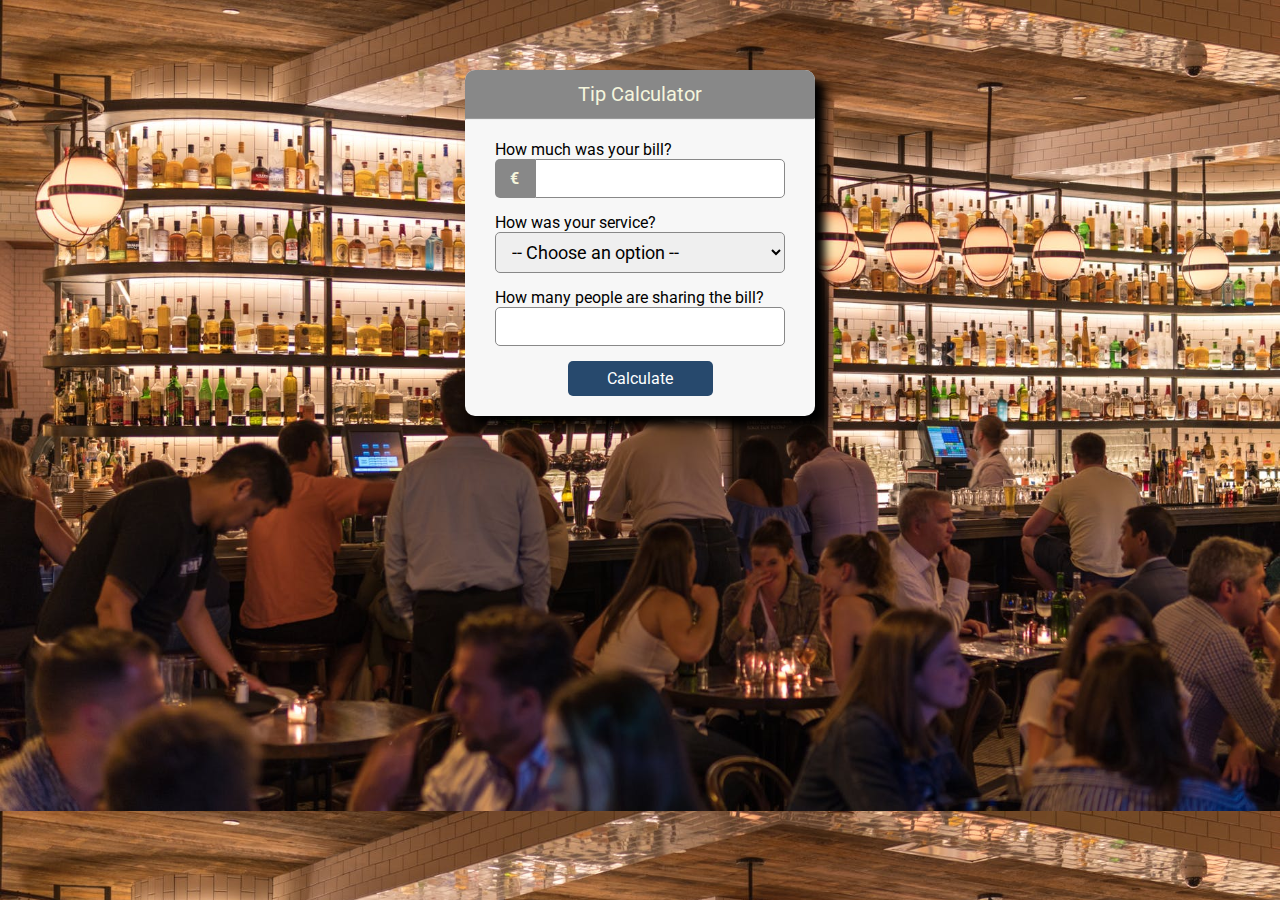
<file: Week3/project/index.html>
<!DOCTYPE html>
<html lang="en">

<head>
  <meta charset="UTF-8">
  <meta name="viewport" content="width=device-width, initial-scale=1.0">
  <title>Tip Calculator</title>
  <link href="https://fonts.googleapis.com/css2?family=Roboto:wght@400&display=swap" rel="stylesheet">
  <link rel="stylesheet" href="style.css">
</head>

<body>
  <div id="app">
    <p id="header">Tip Calculator</p>
    <hr>
    <form>
      <div class="input-container">
        <label>How much was your bill?</label><br>
        <div id="euro-card">
          <span id="euro">€</span> <input type="number" name="cost" min="1">
        </div>
      </div>
      <div class="input-container">
        <label>How was your service?</label> <br>
        <select name="options">
          <option value="none" selected disabled>
            -- Choose an option --
          </option>
          <option value="30">30% - Outstanding</option>
          <option value="20">20% - Good</option>
          <option value="15">15% - OK</option>
          <option value="10">10% - Bad</option>
          <option value="5">5% - Terrible</option>
        </select>
      </div>
      <div class="input-container">
        <label>How many people are sharing the bill?</label> <br>
        <input type="number" name="people" min="1">
      </div>
      <button type="submit">Calculate</button>

    </form>
    <div class="tip fade">
      <p>TIP AMOUNT</p>
      <p id="tip-line">€25</p>
      <p id="each">each</p>
    </div>
  </div>

  <div class="alert-container fade">
    <div class="alert-box">
      <p id="info">Information</p>
      <hr>
      <p id="fill">Please fill in all the fields.</p>
      <button id="ok">OK</button>
    </div>
  </div>

  <script src="index.js"></script>
</body>

</html>
</file>
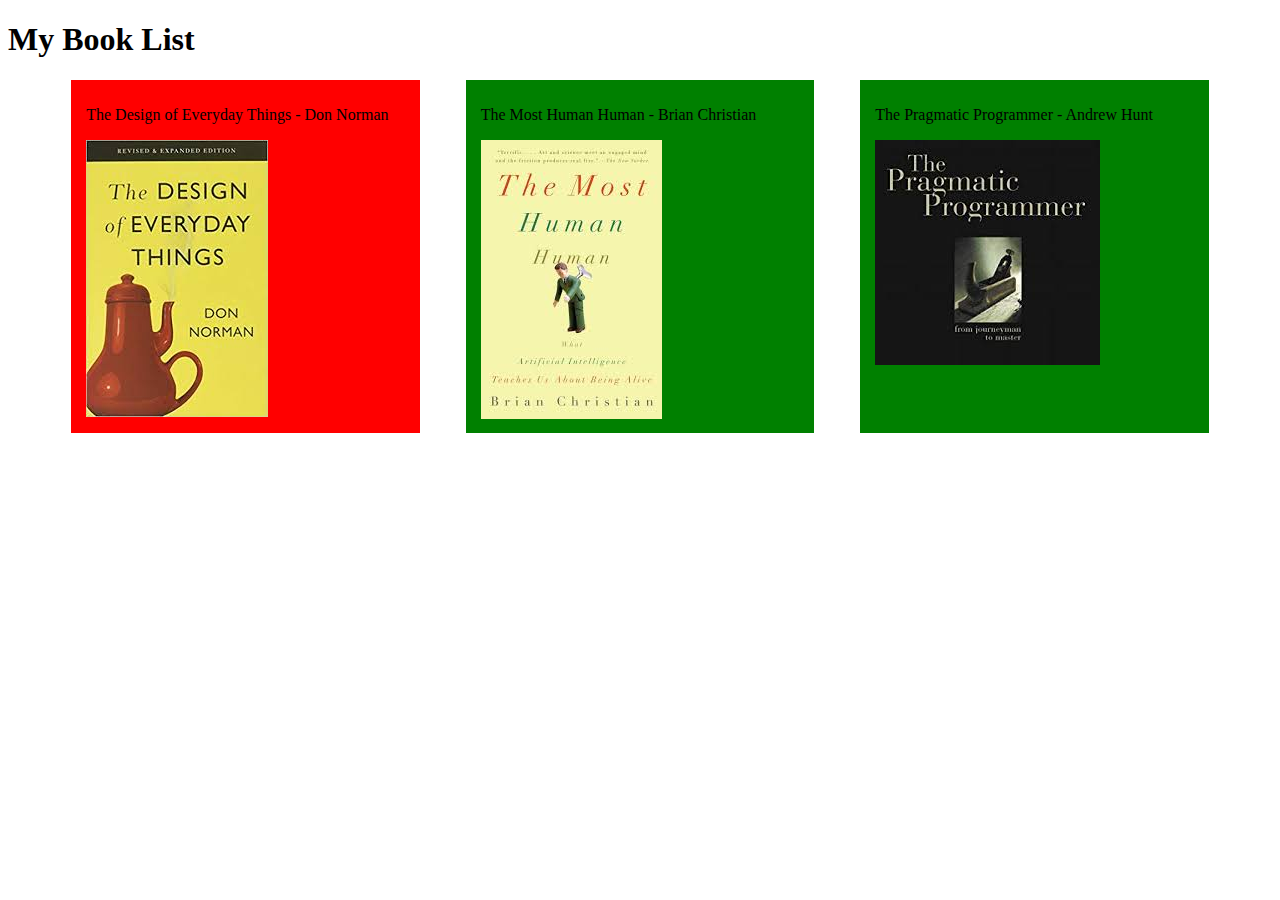
<file: Week1/js-exercises/ex1-bookList.html>
<!DOCTYPE html>
<html lang="en">

<head>
  <meta charset="UTF-8">
  <meta name="viewport" content="width=device-width, initial-scale=1.0">
  <title>Book List</title>
  <style>
    ul {
      width: 90%;
      margin: auto;
      display: flex;
      list-style: none;
      justify-content: space-between;
      padding: 0;
    }

    li {
      width: 28%;
      padding: 10px 15px;
    }
  </style>
</head>

<body>
  <h1> My Book List</h1>
  <div id="bookList">
    <!-- put the ul element here -->
  </div>

  <script src="ex1-bookList.js"></script>
</body>

</html>
</file>
<file: Week3/project/style.css>
* {
  margin: 0;
  padding: 0;
  box-sizing: border-box;
  font-family: 'Roboto',
    sans-serif;
}

body {
  background-image: url('./img/cafe.png');
  background-size: cover;
  background-attachment: scroll;

}

#app {
  max-width: 350px;
  margin: 70px auto;
  background-color: #f7f7f7;
  border-radius: 10px;
  box-shadow: 10px 10px 10px black;

}

#header {
  text-align: center;
  padding: 12px;
  background-color: #888888;
  color: beige;
  border-top-right-radius: 10px;
  border-top-left-radius: 10px;
  font-size: 20px;
}

form {
  padding: 20px 30px;
}

input,
select {
  width: 100%;
  padding: 8px 12px;
  border-radius: 5px;
  outline: none;
  border: 1px solid #888888;
  font-size: 18px;
}

#euro-card {
  display: flex;
}

#euro-card input {
  border-top-left-radius: 0;
  border-bottom-left-radius: 0;
}

#euro {
  width: 15%;
  text-align: center;
  padding: 10px;
  background-color: #888888;
  color: beige;
  font-weight: 700;
  border-top-left-radius: 5px;
  border-bottom-left-radius: 5px;
}

.input-container {
  margin-bottom: 15px;

}

button {
  padding: 8px 12px;
  border-radius: 5px;
  border: none;
  background-color: #27496d;
  font-size: 16px;
  color: white;
  display: block;
  width: 50%;
  margin: 0 auto;
  cursor: pointer;
  transition: .4s;
  outline: none;
}

button:hover {
  background-color: crimson;
}

option {
  padding: 14px;
  font-size: 22px;
}

.tip {
  text-align: center;
  line-height: 1.5;
  font-size: 1.5em;
  color: #84142d;
  font-weight: bolder;
  padding-bottom: 20px;
}

.fade {
  display: none;
  transition: 10s;
}

.alert-container {
  position: absolute;
  width: 100%;
  height: 100%;
  background-color: rgba(179, 179, 179, 0.47);
  top: 0;
  left: 0;
}

.alert-box {
  width: 40%;
  height: 140px;
  margin: 200px auto;
  background-color: beige;
  border-radius: 10px;
  position: relative;
}

#info {
  font-weight: bolder;
  font-size: 20px;
  padding: 10px 15px;
  color: black;
}

#fill {
  padding: 10px 15px;
}

#ok {
  position: absolute;
  right: 5px;
  bottom: 5px;
  width: 50px;
  padding: 8px;
}
</file>
